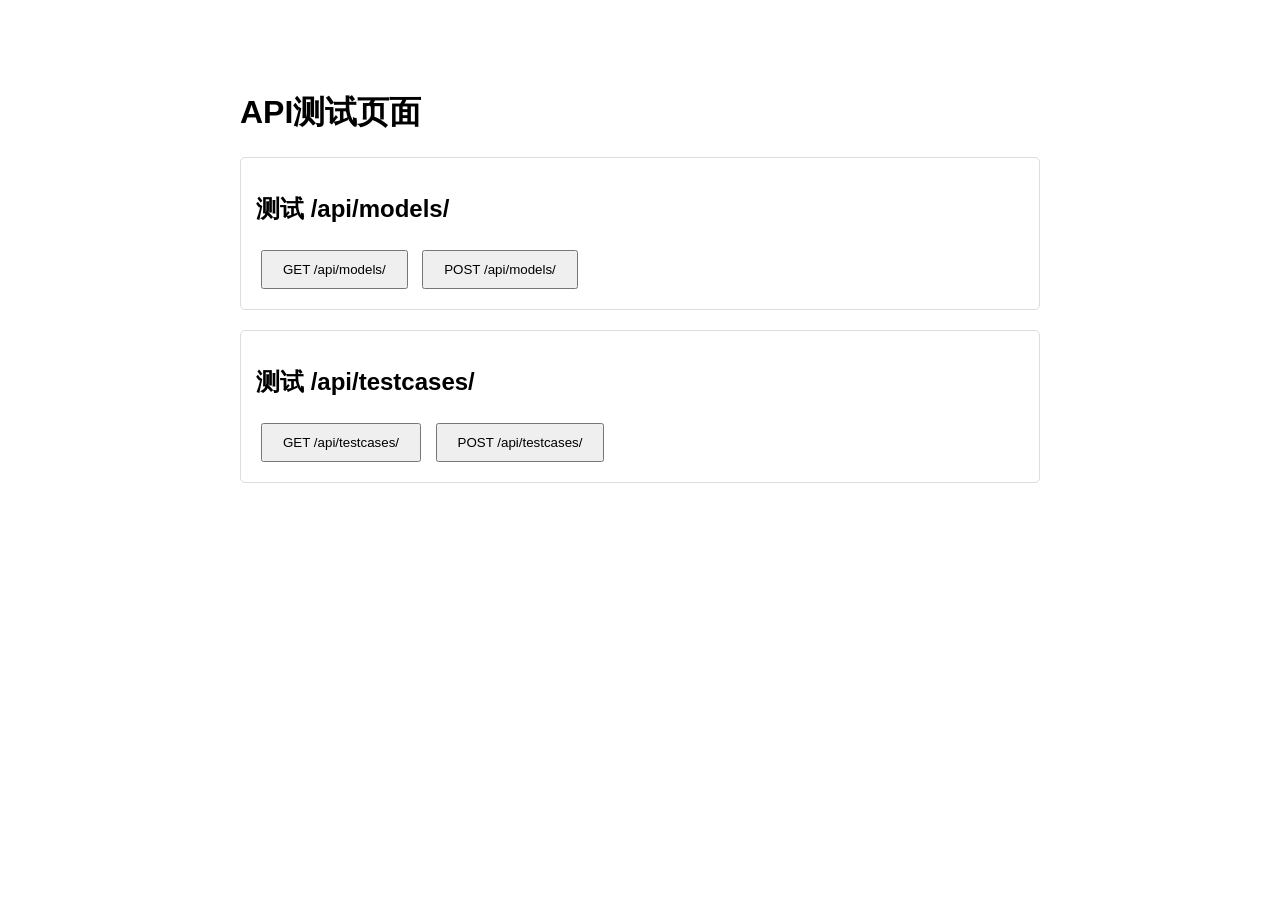
<file: frontend/test_api_calls.html>
<!DOCTYPE html>
<html lang="zh-CN">
<head>
    <meta charset="UTF-8">
    <meta name="viewport" content="width=device-width, initial-scale=1.0">
    <title>API测试</title>
    <style>
        body {
            font-family: Arial, sans-serif;
            max-width: 800px;
            margin: 50px auto;
            padding: 20px;
        }
        .test-section {
            margin: 20px 0;
            padding: 15px;
            border: 1px solid #ddd;
            border-radius: 5px;
        }
        button {
            padding: 10px 20px;
            margin: 5px;
            cursor: pointer;
        }
        .success { color: green; }
        .error { color: red; }
        pre {
            background: #f5f5f5;
            padding: 10px;
            border-radius: 3px;
            overflow-x: auto;
        }
    </style>
</head>
<body>
    <h1>API测试页面</h1>
    
    <div class="test-section">
        <h2>测试 /api/models/</h2>
        <button onclick="testModelsGet()">GET /api/models/</button>
        <button onclick="testModelsPost()">POST /api/models/</button>
        <div id="models-result"></div>
    </div>

    <div class="test-section">
        <h2>测试 /api/testcases/</h2>
        <button onclick="testTestcasesGet()">GET /api/testcases/</button>
        <button onclick="testTestcasesPost()">POST /api/testcases/</button>
        <div id="testcases-result"></div>
    </div>

    <script>
        const API_BASE = 'http://localhost:8000';

        function displayResult(elementId, success, data) {
            const element = document.getElementById(elementId);
            if (success) {
                element.innerHTML = `<p class="success">✅ 成功</p><pre>${JSON.stringify(data, null, 2)}</pre>`;
            } else {
                element.innerHTML = `<p class="error">❌ 失败: ${data}</p>`;
            }
        }

        async function testModelsGet() {
            try {
                const response = await fetch(`${API_BASE}/api/models/`);
                const data = await response.json();
                displayResult('models-result', response.ok, data);
            } catch (error) {
                displayResult('models-result', false, error.message);
            }
        }

        async function testModelsPost() {
            try {
                const testData = {
                    name: "测试模型",
                    provider: "openai",
                    model_name: "gpt-3.5-turbo",
                    api_key: "test-key",
                    api_base: "https://api.openai.com/v1",
                    default_params: {
                        temperature: 0.7,
                        max_tokens: 1000
                    }
                };
                const response = await fetch(`${API_BASE}/api/models/`, {
                    method: 'POST',
                    headers: { 'Content-Type': 'application/json' },
                    body: JSON.stringify(testData)
                });
                const data = await response.json();
                displayResult('models-result', response.ok, data);
            } catch (error) {
                displayResult('models-result', false, error.message);
            }
        }

        async function testTestcasesGet() {
            try {
                const response = await fetch(`${API_BASE}/api/testcases/`);
                const data = await response.json();
                displayResult('testcases-result', response.ok, data);
            } catch (error) {
                displayResult('testcases-result', false, error.message);
            }
        }

        async function testTestcasesPost() {
            try {
                const testData = {
                    name: "测试用例",
                    prompt: "你好",
                    expected_output: "你好！有什么我可以帮助你的吗？",
                    category: "greeting",
                    tags: ["basic", "greeting"]
                };
                const response = await fetch(`${API_BASE}/api/testcases/`, {
                    method: 'POST',
                    headers: { 'Content-Type': 'application/json' },
                    body: JSON.stringify(testData)
                });
                const data = await response.json();
                displayResult('testcases-result', response.ok, data);
            } catch (error) {
                displayResult('testcases-result', false, error.message);
            }
        }
    </script>
</body>
</html>
</file>
